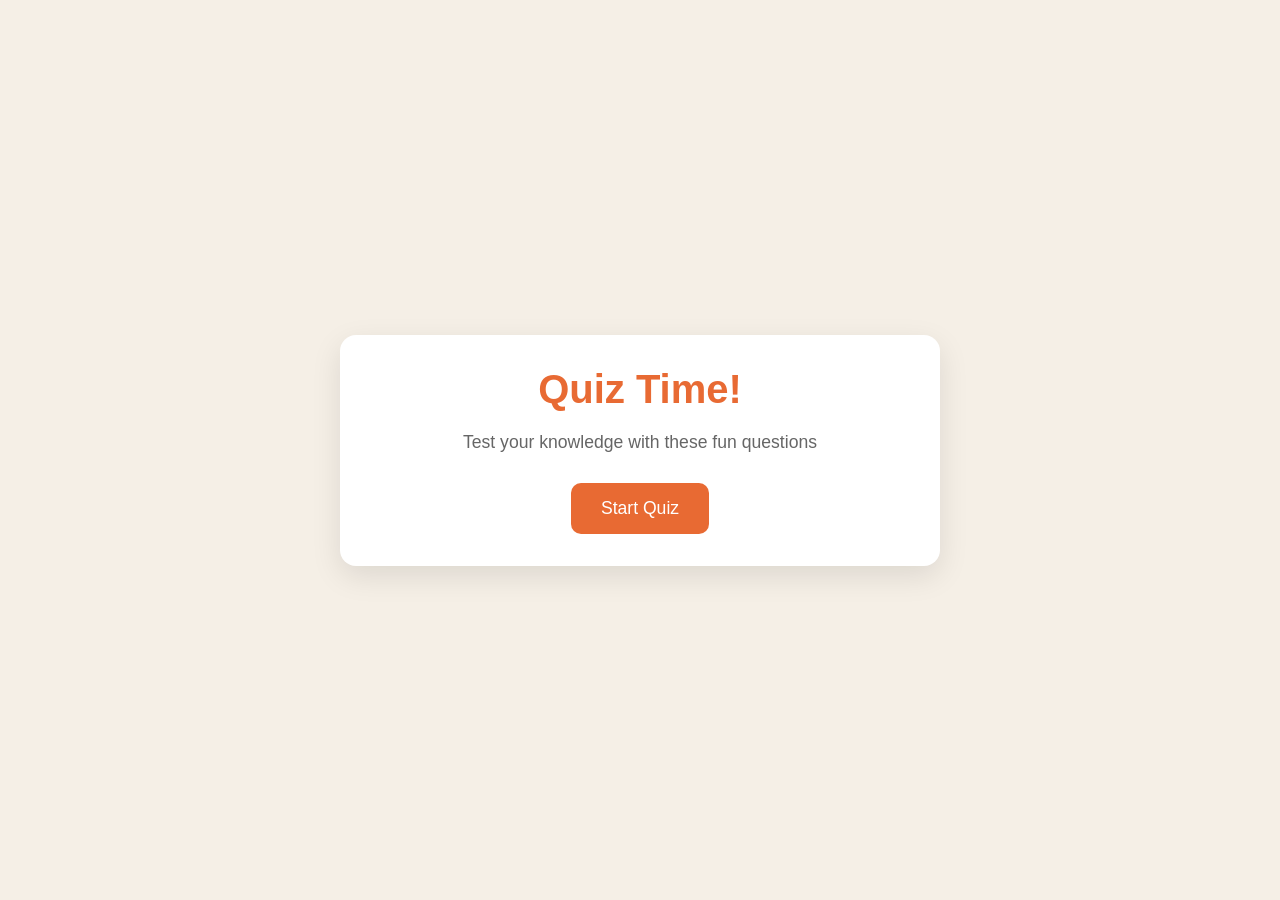
<file: index.html>
<!DOCTYPE html>
<html lang="en">
  <head>
    <meta charset="UTF-8" />
    <meta name="viewport" content="width=device-width, initial-scale=1.0" />
    <title>Quiz Game</title>
    <link rel="stylesheet" href="style.css" />
  </head>
  <body>
    <div class="container">
      <div class="screen active" id="start-screen">
        <h1>Quiz Time!</h1>
        <p>Test your knowledge with these fun questions</p>
        <button id="start-btn">Start Quiz</button>
      </div>

      <div class="screen" id="quiz-screen">
        <div class="quiz-header">
          <h2 id="question-text">Question goes here</h2>
          <div class="quiz-info">
            <p>
              Question <span id="current-question">1</span> of <span id="total-questions">5</span>
            </p>

            <p>Score: <span id="score">0</span></p>
          </div>
        </div>

        <div id="answers-container" class="answers-container">
          <!-- Answer buttons will be insterted here from our js code later at some point -->
        </div>

        <div class="progress-bar">
          <div id="progress" class="progress"></div>
        </div>
      </div>

      <div id="result-screen" class="screen">
        <h1>Quiz Results</h1>
        <div class="result-info">
          <p>You scored <span id="final-score">0</span> out of <span id="max-score">5</span></p>

          <div id="result-message">Good job!</div>
        </div>
        <button id="restart-btn">Restart Quiz</button>
      </div>
    </div>

    <script src="script.js"></script>
  </body>
</html>
</file>
<file: style.css>
/* Basic Reset */

* {
  margin: 0;
  padding: 0;
  box-sizing: border-box;
}

body {
  background: #f5efe6;
  display: flex;
  justify-content: center;
  align-items: center;
  min-height: 100vh;
  padding: 1rem;
  font-family: sans-serif;
}

.container {
  background-color: white;
  border-radius: 1rem;
  box-shadow: 0 10px 30px rgba(0, 0, 0, 0.1);
  width: 100%;
  max-width: 600px;
  overflow: hidden;
  position: relative;
}

/* SCREENS */
.screen {
  display: none;
  padding: 2rem;
  text-align: center;
}

.screen.active {
  display: block;
}

/* START SCREEN */

#start-screen h1 {
  color: #e86a33;
  margin-bottom: 20px;
  font-size: 2.5rem;
}

#start-screen p {
  color: #666;
  margin-bottom: 30px;
  font-size: 1.1rem;
}

.quiz-header {
  margin-bottom: 1rem;
}

#question-text {
  color: #333;
  font-size: 1.5rem;
  margin-bottom: 1rem;
  line-height: 1.4;
}

.quiz-info {
  display: flex;
  justify-content: space-between;
  color: #666;
  margin-bottom: 10px;
}

.answers-container {
  display: flex;
  flex-direction: column;
  gap: 10px;
  margin-bottom: 25px;
}

.answer-btn {
  background-color: #f8f0e5;
  color: #333;
  border: 2px solid #eadbc8;
  border-radius: 10px;
  padding: 1rem;
  cursor: pointer;
  text-align: left;
  transition: all 0.3s ease;
}

.answer-btn:hover {
  background-color: #eadbc8;
  border-color: #dac0ae;
}

.answer-btn.correct {
  background-color: #e6fff0;
  border-color: #a3f0c4;
  color: #28a745;
}

.answer-btn.incorrect {
  background-color: #fff0f0;
  border-color: #ffbdbd;
  color: #dc3545;
}

.progress-bar {
  height: 10px;
  background-color: #f8f0e5;
  border-radius: 5px;
  overflow: hidden;
  margin-top: 20px;
}

.progress {
  height: 100%;
  background-color: #e86a33;
  width: 0%;
  transition: width 0.3s ease;
}

/* RESULT SCREEN */

#result-screen h1 {
  color: #e86a33;
  margin-bottom: 30px;
}

.result-info {
  background-color: #f8f0e5;
  border-radius: 10px;
  padding: 20px;
  margin-bottom: 30px;
}

.result-info p {
  font-size: 1.2rem;
  color: #333;
  margin-bottom: 1rem;
}

#result-message {
  font-size: 1.5rem;
  font-weight: 600;
  color: #e86a33;
}

button {
  background-color: #e86a33;
  color: white;
  border: none;
  border-radius: 10px;
  padding: 15px 30px;
  font-size: 1.1rem;
  cursor: pointer;
  transition: background-color 0.3s ease;
}

button:hover {
  background-color: #d45b28;
}

/* RESPONSIVE DESIGN */
@media (max-width: 500px) {
  /* when we hit 500px and below, implement the styles below */

  .screen {
    padding: 1rem;
  }

  #start-screen h1 {
    font-size: 2rem;
  }

  #question-text {
    font-size: 1.3rem;
  }

  .answer-btn {
    padding: 12px;
  }

  button {
    padding: 12px 25px;
    font-size: 1rem;
  }
}
</file>
